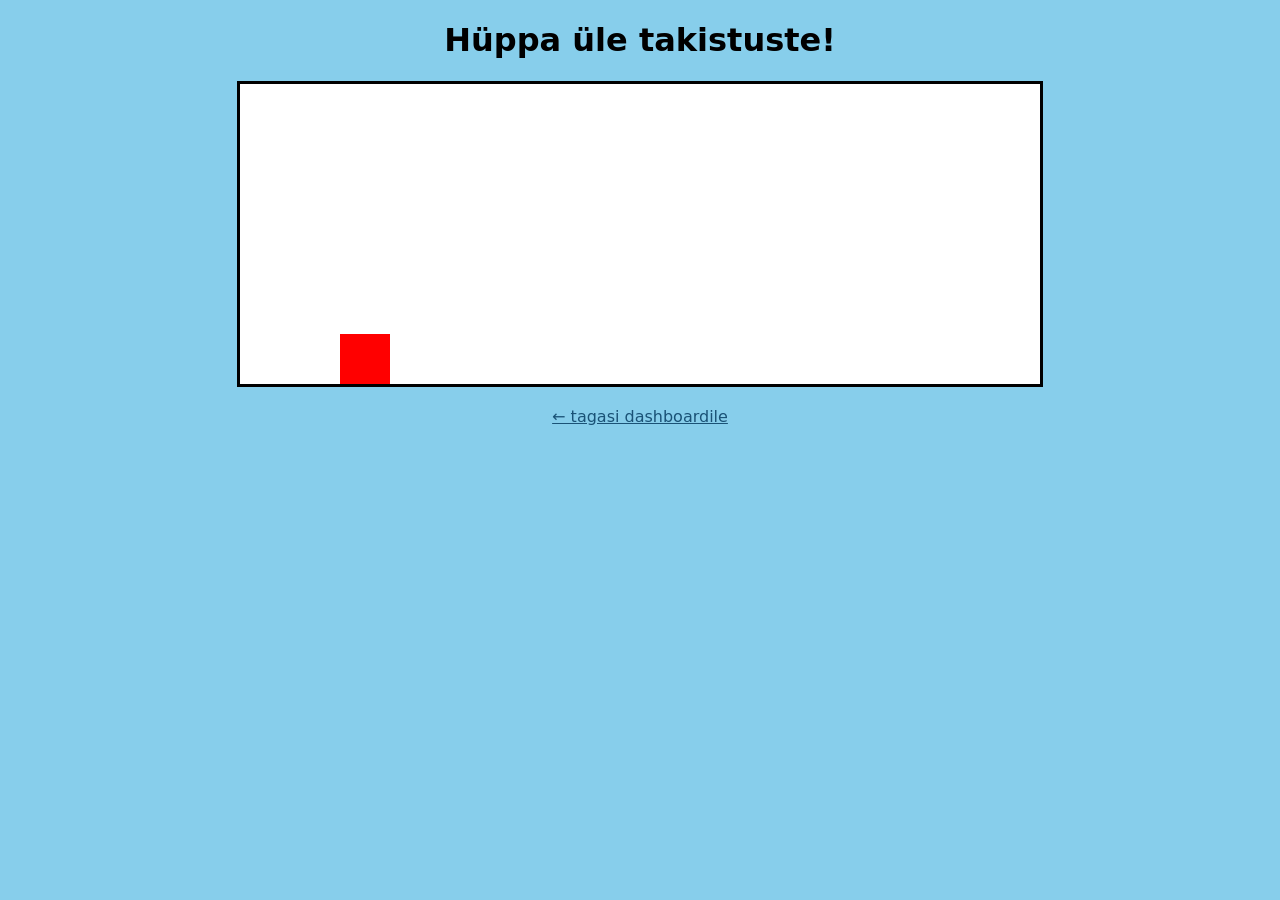
<file: games/keitlin/index.html>
<!DOCTYPE html>
<html lang="et">
<head>
  <meta charset="UTF-8">
  <meta name="viewport" content="width=device-width, initial-scale=1.0">
  <title>Keitlin — hüppamise mäng</title>
  <link rel="stylesheet" href="style.css">
</head>
<body>

  <h1>Hüppa üle takistuste!</h1>

  <div id="game">
    <div id="player"></div>
    <div id="obstacle"></div>
  </div>

  <h2 id="text"></h2>

  <p class="back"><a href="../../index.html">← tagasi dashboardile</a></p>

  <script src="script.js"></script>
</body>
</html>
</file>
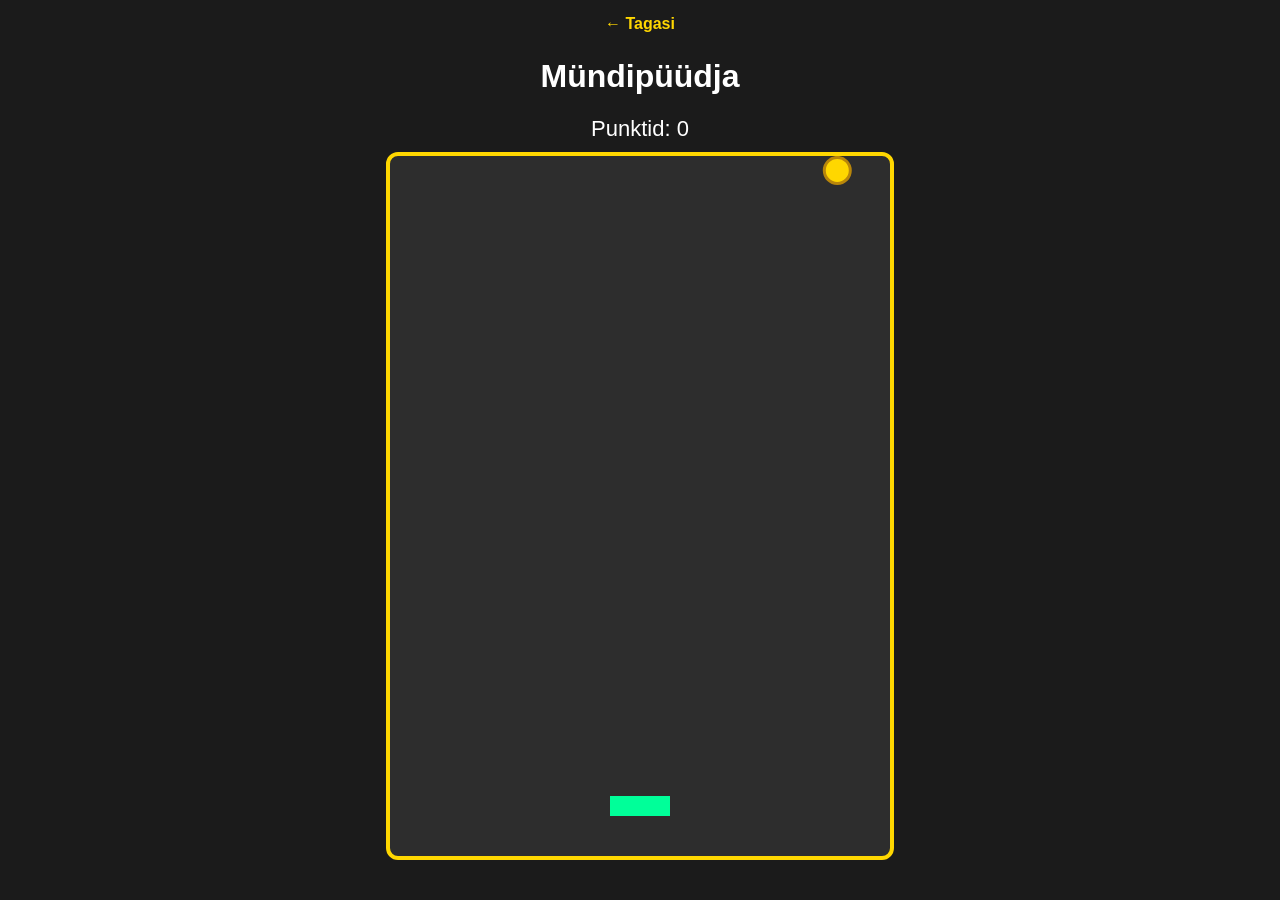
<file: games/laura/index.html>
<!DOCTYPE html>
<html lang="et">
<head>
  <meta charset="UTF-8" />
  <meta name="viewport" content="width=device-width, initial-scale=1.0"/>
  <title>Mündimäng</title>
  <link rel="stylesheet" href="./style.css">
</head>
<body>

  <a class="back" href="../../index.html">← Tagasi</a>

  <h1>Mündipüüdja</h1>

  <div class="info">
    Punktid: <span id="score">0</span>
  </div>

  <canvas id="game" width="500" height="700"></canvas>

  <script src="./script.js"></script>
</body>
</html>
</file>
<file: games/keitlin/style.css>
body {
  background: skyblue;
  text-align: center;
  font-family: system-ui, Arial, sans-serif;
}

.back {
  margin-top: 1rem;
}

.back a {
  color: #1a5276;
}

#game{
width: 800px;
height: 300px;
border: 3px solid black;
margin: auto;
position: relative;
overflow: hidden;
background: white;
}

#player{
width: 50px;
height: 50px;
background: red;
position: absolute;
bottom: 0;
left: 100px;
}

#obstacle{
width: 50px;
height: 50px;
background: black;
position: absolute;
bottom: 0;
right: -50px;

animation: move 2s linear infinite;
}

@keyframes move{

0%{
right:-50px;
}

100%{
right:850px;
}

}
</file>
<file: games/laura/style.css>
body {
  margin: 0;
  background: #1b1b1b;
  color: white;
  font-family: Arial, sans-serif;
  text-align: center;
}

h1 {
  margin-top: 10px;
}

.back {
  display: inline-block;
  margin: 15px;
  color: gold;
  text-decoration: none;
  font-weight: bold;
}

.info {
  margin-bottom: 10px;
  font-size: 22px;
}

canvas {
  background: #2d2d2d;
  border: 4px solid gold;
  border-radius: 12px;
}
</file>
